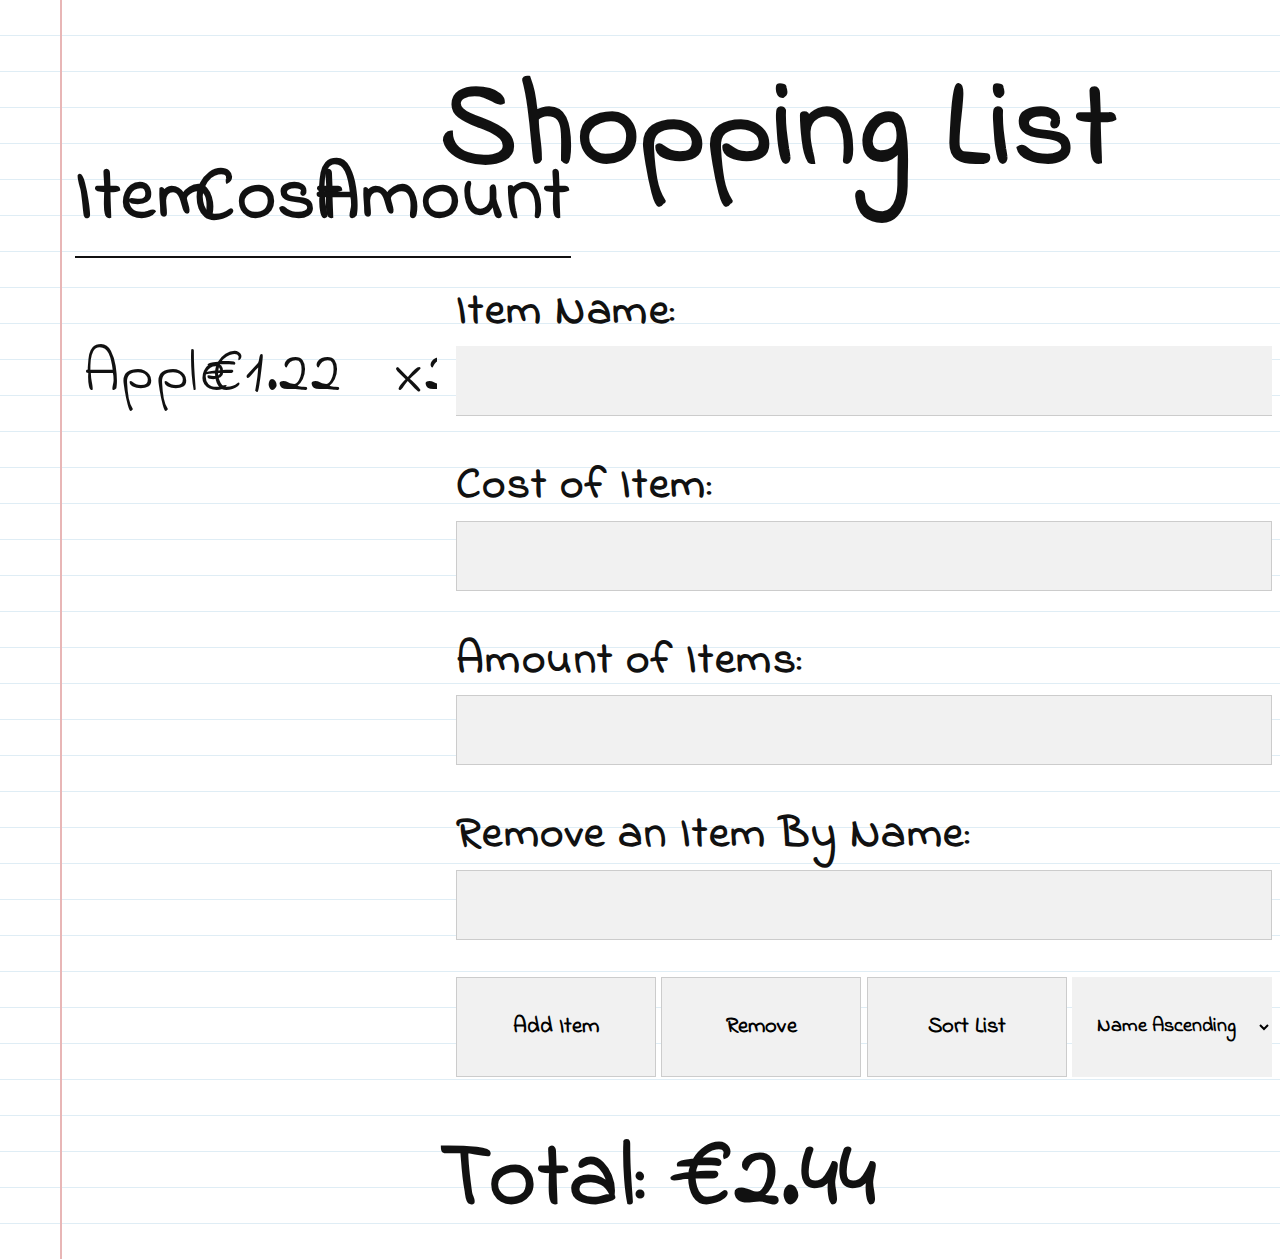
<file: index.html>
<?xml version ="1.0" encoding="UTF-8"?>
<!DOCTYPE html PUBLIC "-//W3C//DTD XHTML 1.1//EN" "http://www.w3.org/TR/xhtml11/DTD/xhtml11.dtd">
<html xmlns="http://www.w3.org/1999/xhtml">

<head>
    <title>Shopping List</title>
    <link href="images/favicon.ico" rel="shortcut icon" />
    <link rel="stylesheet" href="https://www.w3schools.com/w3css/4/w3.css" />
    <link rel="stylesheet" href="css/style.css" />
    <script type="text/JavaScript" src="js/myScript.js"></script>
</head>

<body>
    <div class="container">
        <div id="title">
            <h1>Shopping List</h1>
        </div>
        <div id="head">
            <div class="w3-col" style="width: 33%;">
                <h3>Item</h3>
            </div>
            <div class="w3-col" style="width: 33%;">
                <h3>Cost</h3>
            </div>
            <div class="w3-col" style="width: 33%;">
                <h3>Amount</h3>
            </div>
        </div>
        <div id="scroll">
            <div id="item" class="w3-col" style="width: 33%;">
                <p id="nameList"></p>
            </div>
            <div id="cost" class="w3-col" style="width: 33%;">
                <p id="costList"></p>
            </div>
            <div id="amount" class="w3-col" style="width: 33%;">
                <p id="amountList"></p>
            </div>
        </div>
        <div id="inputs">
            <table class="w3-table" style="height: 100%;">
                <tr>
                    <td>
                        <label for="nameInput">Item Name:</label>
                        <input type="text" id="nameInput" class="w3-input w3-light-grey" style="height: 70px" />
                    </td>
                </tr>
                <tr>
                    <td>
                        <label for="costInput">Cost of Item:</label>
                        <input type="text" id="costInput" class="w3-input w3-border w3-light-grey"
                            style="height: 70px" />
                    </td>
                </tr>
                <tr>
                    <td>
                        <label for="amountInput">Amount of Items:</label>
                        <input type="text" id="amountInput" class="w3-input w3-border w3-light-grey"
                            style="height: 70px" />
                    </td>
                </tr>
                <tr>
                    <td>
                        <label for="removeInput">Remove an Item By Name:</label>
                        <input type="text" id="removeInput" class="w3-input w3-border w3-light-grey"
                            style="height: 70px" />
                    </td>
                </tr>
                <tr>
                    <td>
                        <button type="button" id="addItem" class="w3-button w3-border w3-light-grey"
                            style="height: 100px; width: 200px;">Add Item</button>
                        <button type="button" id="removeBu" class="w3-button w3-border w3-light-grey"
                            style="height: 100px; width: 200px;">Remove</button>
                        <button type="button" id="sortList" class="w3-button w3-border w3-light-grey"
                            style="height: 100px; width: 200px;">Sort List</button>
                        <select name="sort" id="sort" class="w3-button w3-light-grey"
                            style="height: 100px; width: 200px;">
                            <option value="" id="nAsc">Name Ascending</option>
                            <option value="" id="nDsc">Name Descending</option>
                            <option value="" id="cAsc">Cost Ascending</option>
                            <option value="" id="cDsc">Cost Descending</option>
                        </select>
                    </td>
                </tr>
            </table>
        </div>
        <div id="total">
            <h2 id="totalP"></h2>
        </div>
    </div>
</body>

</html>
</file>
<file: css/style.css>
@import url(https://fonts.googleapis.com/css?family=Indie+Flower);

body {
    font-family: "Indie Flower", cursive;
    letter-spacing: 0.1rem;
    background-image: linear-gradient(90deg,
            #e8b6b6,
            2px,
            rgba(255, 255, 255, 0),
            2px,
            rgba(255, 255, 255, 0)),
        linear-gradient(0,
            #d9eaf3,
            1px,
            rgba(255, 255, 255, 0),
            2px,
            rgba(255, 255, 255, 0));
    background-position: 4rem 0;
    background-size: 100% 2.4rem;
    color: #111;
    padding: 2.2rem 0 0 5rem;
    white-space: nowrap;
}

h1 {
    font-family: "Indie Flower", cursive;
    font-size: 8rem;
    font-weight: 700;
}

h2 {
    font-family: "Indie Flower", cursive;
    font-size: 6rem;
    font-weight: 700;
}

h3 {
    font-family: "Indie Flower", cursive;
    display: inline-block;
    font-size: 5rem;
    font-weight: 700;
    border-bottom: 2px solid #111;
}

table {
    margin-bottom: 100px;
}

ol {
    font-size: 4rem;
    font-weight: 400;
    padding-left: 0.5rem;
    list-style: none;
}

button {
    font-size: 1.3rem;
    font-weight: bold;
}

label {
    font-size: 3rem;
    font-weight: bold;
}

select {
    font-weight: bold;
    border: 1.5px solid #111;
    font-size: 20px;
}

input {
    border: 2px solid #111;
    font-size: 40px;
}

button {
    font-size: 1.5rem;
}

#title {
    grid-area: title;
}

#head {
    grid-area: head;
    padding-top: 100px;
}

#item {
    grid-area: item;
}

#cost {
    grid-area: cost;
}

#amount {
    grid-area: amount;
}

#amountList {
    padding-left: 75px;
}

#inputs {
    grid-area: inputs;
}

#total {
    grid-area: total;
}

#scroll {
    grid-area: scroll;
    overflow: scroll;
}

#four {
    font-size: 300px;
}

#error {
    font-size: 150px;
}

#msg,
#msg2 {
    font-size: 70px;
}

.container {
    display: grid;
    height: 90vh;
    grid-template-columns: 3fr 2fr;
    grid-template-rows: 1fr 3fr 1fr;
    grid-template-areas:
        "head  title"
        "scroll inputs"
        "scroll  total";
    grid-gap: 0.2rem;
}

@media only screen and (max-width: 1080px) {
    .container {
        grid-template-columns: 1fr;
        grid-template-rows: 0.5fr 0.1fr 2fr 1fr 1fr;
        grid-template-areas:
            "title"
            "head"
            "scroll"
            "inputs"
            "total";
    }

    #resultPara {
        display: none;
    }

    #head {
        padding-top: 0px;
    }

    #scroll {
        height: 300px;
    }
}
</file>
